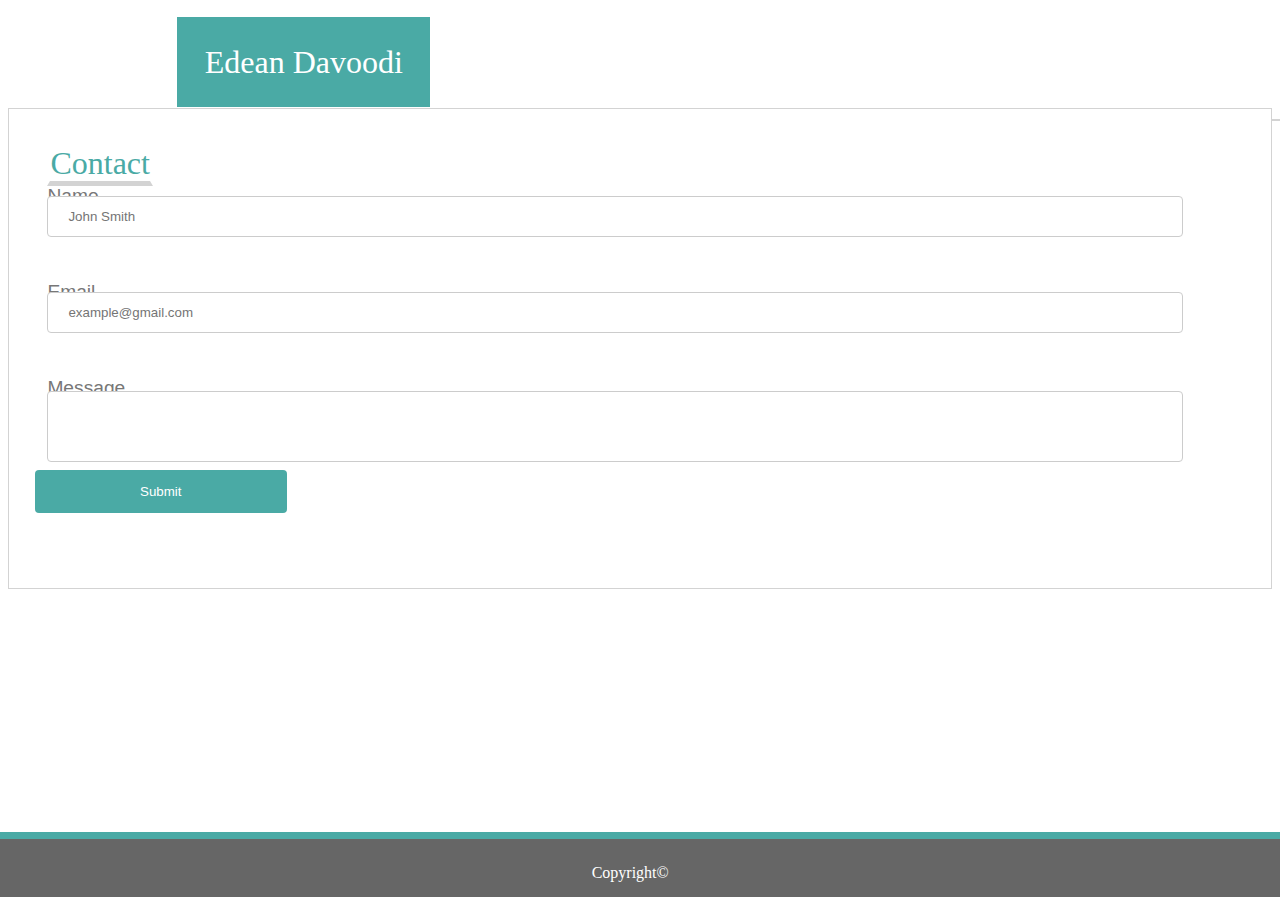
<file: contact.html>
<!DOCTYPE html>
<html>
<head>
<link rel="stylesheet" href="https://stackpath.bootstrapcdn.com/bootstrap/4.1.1/css/bootstrap.min.css" integrity="sha384-WskhaSGFgHYWDcbwN70/dfYBj47jz9qbsMId/iRN3ewGhXQFZCSftd1LZCfmhktB" crossorigin="anonymous">
<link rel="stylesheet" type="text/css" href="css/style.css">
</head>
<body>
<div class = "container-12 header";>
    <div class = "row">
        <div class = "col-6">
            <span class="top">Edean Davoodi</span>
        </div>
            <div class = "col-6">
                <div class = "heads nom">
                    <a href="contact.html">Contact</a>
                    </div>
                    <div class = "heads hbp nom">
                    <a href="portfolio.html">Portfolio</a>
                    </div>
                    <div class = "heads nom">
                    <a href="index.html">About</a>
                    </div>
           </div>
    </div>
</div>
<div class ="container content">
    <div class = "row">
       <span class = "hb2 h2b ">
           Contact
        </span>
    </div>
    <div class = "row">
            <label class="norm fix" for="fname">Name</label>
            </div>
            <div class = "row">
            <input class="first2" type="text" id="fname" name="firstname" placeholder="John Smith">
            </div>
            <div class = "row">
            <label class="norm fix" for="lname">Email</label>
            </div>
            <div class = "row">
            <input class="first2" type="text" id="lname" name="lastname" placeholder="example@gmail.com">
            </div>
            <div class = "row">
            <label class="norm fix" for="message">Message</label>
            </div>
            <div class = "row">
            <input class="msg" type="text" id="message" name="message" placeholder="">
            </div>
            <input type="submit" value="Submit">
    </div>
</div>
<div class="container">
<div class="row">
        <div class ="footer">Copyright©</div>
</div>
</div>
</body>


</html>
</file>
<file: css/style.css>
.top {
    position:relative;
    background-color: #4aaaa5;
    padding:27.4px;
    left:13vw;
    font-family:'Georgia', Times, Times New Roman, serif;
    line-height: 11.5vh;
    font-size:2rem;
    color:white;
}
.header {
    background-color:#ffffff;
    border-color: #ffffff;
    border-bottom-color: #d3d3d3;
    border-bottom-width: 2px;
    border-style:solid;
    position:fixed;
    width:100%;
    height:12%;
}
body {
    border-top: 25px #ffffff;
    background-image: url("https://i.imgur.com/6ni6HKU.png");
    background-repeat: repeat;
}
.heads {
    position: relative;
    float: right;
    top: 4.5vh;
    right:15.5vw;
    margin-right: 15px;
}
.content {
    position:relative;
    top: 100px;
    border: 1px #d3d3d3 solid;
    background-color: #ffffff;
    padding: 0px 0px 75px 0px;
}

a{
    position:relative;
    left:0vw;
    color: #777777;
    font-size: 1.2rem;
    font-family:'Arial', 'Helvetica Neue', Helvetica, sans-serif;
}
.norm {
    position:relative;
    top:5vh;
    left: 5vw;
    margin-right: 100px;
    color: #777777;
    line-height: 5vh;
    position:relative;
    font-size: 1.2rem;
    font-family:'Arial', 'Helvetica Neue', Helvetica, sans-serif;
}
.fix2 {
    position: relative;
    left: 3vw;
}
.photo {
    position: relative;
    float: left;
    height:200px;
    width:200px;
    top: 5vh;
    left: 3vw;
    margin-bottom: 1.5vh;
}
.pfix {
    position:relative;
    left: 3vw;
}
.hb2 {
    position:relative;
    top:2vh;
    left: 3vw;
    font-family: 'Georgia', Times, Times New Roman, serif;
    color: #4aaaa5;
    font-size: 2rem;
}
.footer {
    position: fixed;
    left:-3vw;
    bottom:0;
    padding: 15px 0px 5px 0px;
    width: 104%;
    line-height: 3vw;
    margin-top:20px auto;
    color:#ffffff;
    background-color:#666666;
    border-top-width:7.69px;
    border-top-color: #4aaaa5;
    border-style: solid;
    text-align:center;
}
.hbp {
    position: relative;
    padding: 0vh 1vw 0vh 1vw;
    border-style: solid;
    border-color: #ffffff;
    border-right-color: #d3d3d3;
    border-left-color: #d3d3d3;
    border-right-width: 1px;
    border-left-width: 1px;
}
.h2b {
    position:relative;
    top: 4vh;
    left:3vw;
    border-bottom-width: 5px;
    width:70vw;
    height:75px;
    border-color: #ffffff;
    border-bottom-color: #d3d3d3;
    border-style:solid;
    margin-bottom: 3vh;
}
.fix{
    position: relative;
    top: 3vh;
    left: 3vw;
    margin-bottom: 2vh;
}
.first2[type=text], select {
    position: relative;
    width:90%;
    left: 3vw;
    padding: 12px 20px;
    margin: 5px 0px 5px;
    display: inline-block;
    border: 1px solid #ccc;
    border-radius: 4px;
    box-sizing: border-box;
}
.msg[type=text], select2 {
    width: 90%;
    position:relative;
    left: 3vw;
    padding: 0px 0vw 6vh 0vw;
    margin: 8px 0;
    display: inline-block;
    border: 1px solid #ccc;
    border-radius: 4px;
    box-sizing: border-box;
}
input[type=submit] {
    width: 20%;
    position:relative;
    background-color: #4aaaa5;
    color: white;
    padding: 14px 20px;
    left: 2vw;
    border: none;
    border-radius: 4px;
    cursor: pointer;
}
.photof {
   margin: 0px 10px 10px 10px; 
}
.photocover {
    position:relative;
    left: -10.7vw;
    top: 7.8vh;
    width:13vw;
    text-align:center;
    padding: 10px 0px 10px 0px;
    color:white;
    background-color: #4aaaa5;
    float:left;
}
.photocover2 {
    position:relative;
    left: -10.7vw;
    top: 22vh;
    width:13vw;
    text-align:center;
    padding: 10px 0px 10px 0px;
    color:white;
    background-color: #4aaaa5;
    float:left;
}
.photocover3 {
    position:relative;
    left: -53.6vw;
    top: 22vh;
    width:13vw;
    text-align:center;
    padding: 10px 0px 10px 0px;
    color:white;
    background-color: #4aaaa5;
    float:left;
}
.photocover4 {
    position:relative;
    left: -39.3vw;
    top: 17.2vh;
    width:13vw;
    text-align:center;
    padding: 10px 0px 10px 0px;
    color:white;
    background-color: #4aaaa5;
    float:left;
}
.photocover5 {
    position:relative;
    left: -25vw;
    top: 12.5vh;
    width:13vw;
    text-align:center;
    padding: 10px 0px 10px 0px;
    color:white;
    background-color: #4aaaa5;
    float:left;
}
</file>
